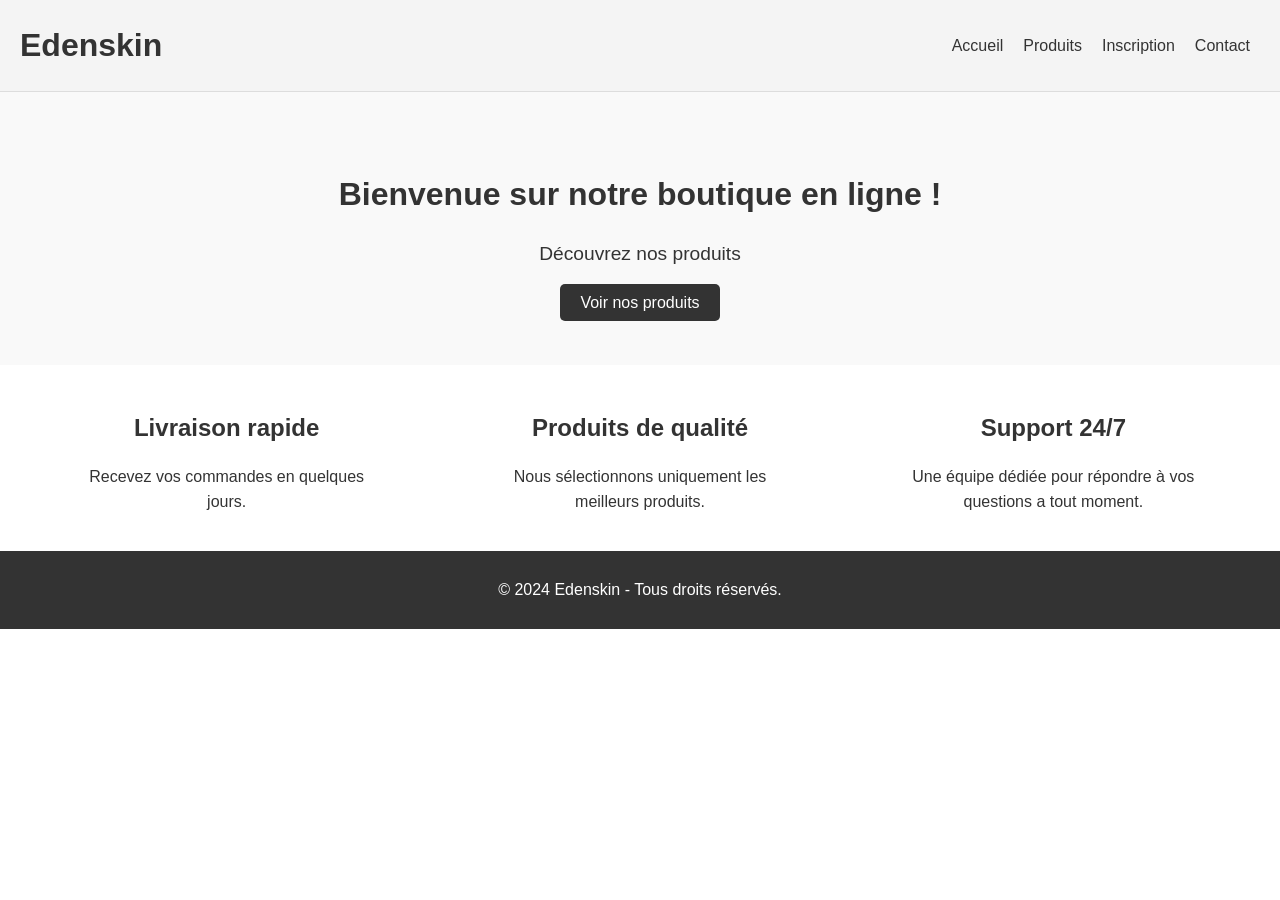
<file: index.html>
<!DOCTYPE html>
<html lang="fr">
<head>
    <meta charset="UTF-8">
    <meta name="viewport" content="width=device-width, initial-scale=1.0">
    <title>Accueil</title>
    <link rel="stylesheet" href="css/styles.css">
</head>
<body>
    <header class="header">
        <div class="logo">
            <h1>Edenskin</h1>
        </div>
        <nav class="nav">
            <ul>
                <li><a href="index.html">Accueil</a></li>
                <li><a href="html/catalogue.html">Produits</a></li>
                <li><a href="html/register.html">Inscription</a></li>
                
                <li><a href="contact.html">Contact</a></li>
            </ul>
        </nav>  
    </header>

    <main class="main-content">
        <section class="hero">
            <h2>Bienvenue sur notre boutique en ligne !</h2>
            <p>Découvrez nos produits </p>
            <a href="catalogue.html" class="btn">Voir nos produits</a>
        </section>

        <section class="features">
            <div class="feature">
                <h3>Livraison rapide</h3>
                <p>Recevez vos commandes en quelques jours.</p>
            </div>
            <div class="feature">
                <h3>Produits de qualité</h3>
                <p>Nous sélectionnons uniquement les meilleurs produits.</p>
            </div>
            <div class="feature">
                <h3>Support 24/7</h3>
                <p>Une équipe dédiée pour répondre à vos questions a tout moment.</p>
            </div>
        </section>
    </main>

    <footer class="footer">
        <p>&copy; 2024 Edenskin - Tous droits réservés.</p>
    </footer>
</body>
</html>
</file>
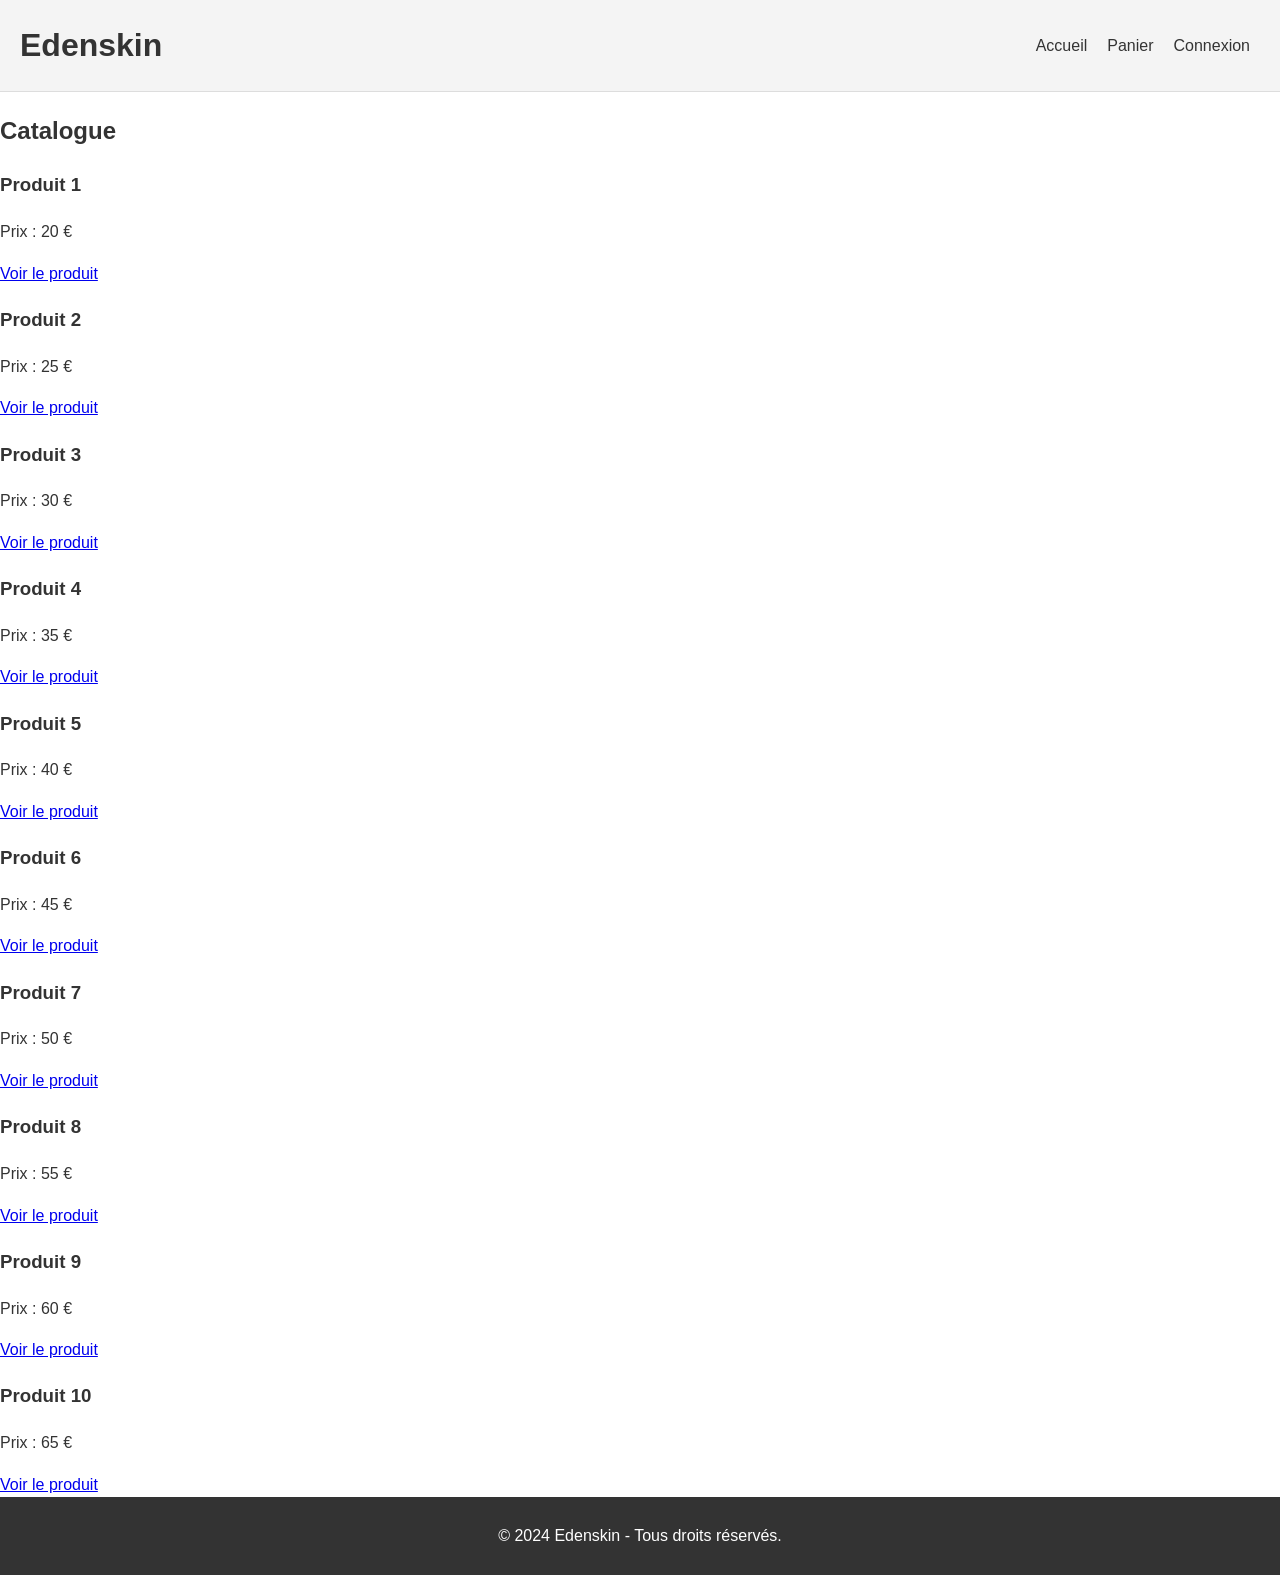
<file: html/catalogue.html>
<!DOCTYPE html>
<html lang="fr">
<head>
    <meta charset="UTF-8">
    <meta name="viewport" content="width=device-width, initial-scale=1.0">
    <title>Catalogue</title>
    <link rel="stylesheet" href="../css/styles.css">
</head>
<body>
    <header class="header">
        <div class="logo">
            <h1>Edenskin</h1>
        </div>
        <nav class="nav">
            <ul>
                <li><a href="../index.html">Accueil</a></li>
                <li><a href="panier.html">Panier</a></li>
                <li><a href="login.html">Connexion</a></li>
            </ul>
        </nav>
    </header>

    <main class="main-content">
        <h2>Catalogue</h2>
        <div class="product-list">
            <div class="product">
                <h3>Produit 1</h3>
                <p>Prix : 20 €</p>
                <a href="detail.html" class="btn">Voir le produit</a>
            </div>
            <div class="product">
                <h3>Produit 2</h3>
                <p>Prix : 25 €</p>
                <a href="detail.html" class="btn">Voir le produit</a>
            </div>
            <div class="product">
                <h3>Produit 3</h3>
                <p>Prix : 30 €</p>
                <a href="detail.html" class="btn">Voir le produit</a>
            </div>
            <div class="product">
                <h3>Produit 4</h3>
                <p>Prix : 35 €</p>
                <a href="detail.html" class="btn">Voir le produit</a>
            </div>
            <div class="product">
                <h3>Produit 5</h3>
                <p>Prix : 40 €</p>
                <a href="detail.html" class="btn">Voir le produit</a>
            </div>
            <div class="product">
                <h3>Produit 6</h3>
                <p>Prix : 45 €</p>
                <a href="detail.html" class="btn">Voir le produit</a>
            </div>
            <div class="product">
                <h3>Produit 7</h3>
                <p>Prix : 50 €</p>
                <a href="detail.html" class="btn">Voir le produit</a>
            </div>
            <div class="product">
                <h3>Produit 8</h3>
                <p>Prix : 55 €</p>
                <a href="detail.html" class="btn">Voir le produit</a>
            </div>
            <div class="product">
                <h3>Produit 9</h3>
                <p>Prix : 60 €</p>
                <a href="detail.html" class="btn">Voir le produit</a>
            </div>
            <div class="product">
                <h3>Produit 10</h3>
                <p>Prix : 65 €</p>
                <a href="detail.html" class="btn">Voir le produit</a>
            </div>
        </div>
    </main>
    
            <!-- Ajouter plus de produits -->
        </div>
    </main>

    <footer class="footer">
        <p>&copy; 2024 Edenskin - Tous droits réservés.</p>
    </footer>
</body>
</html>
</file>
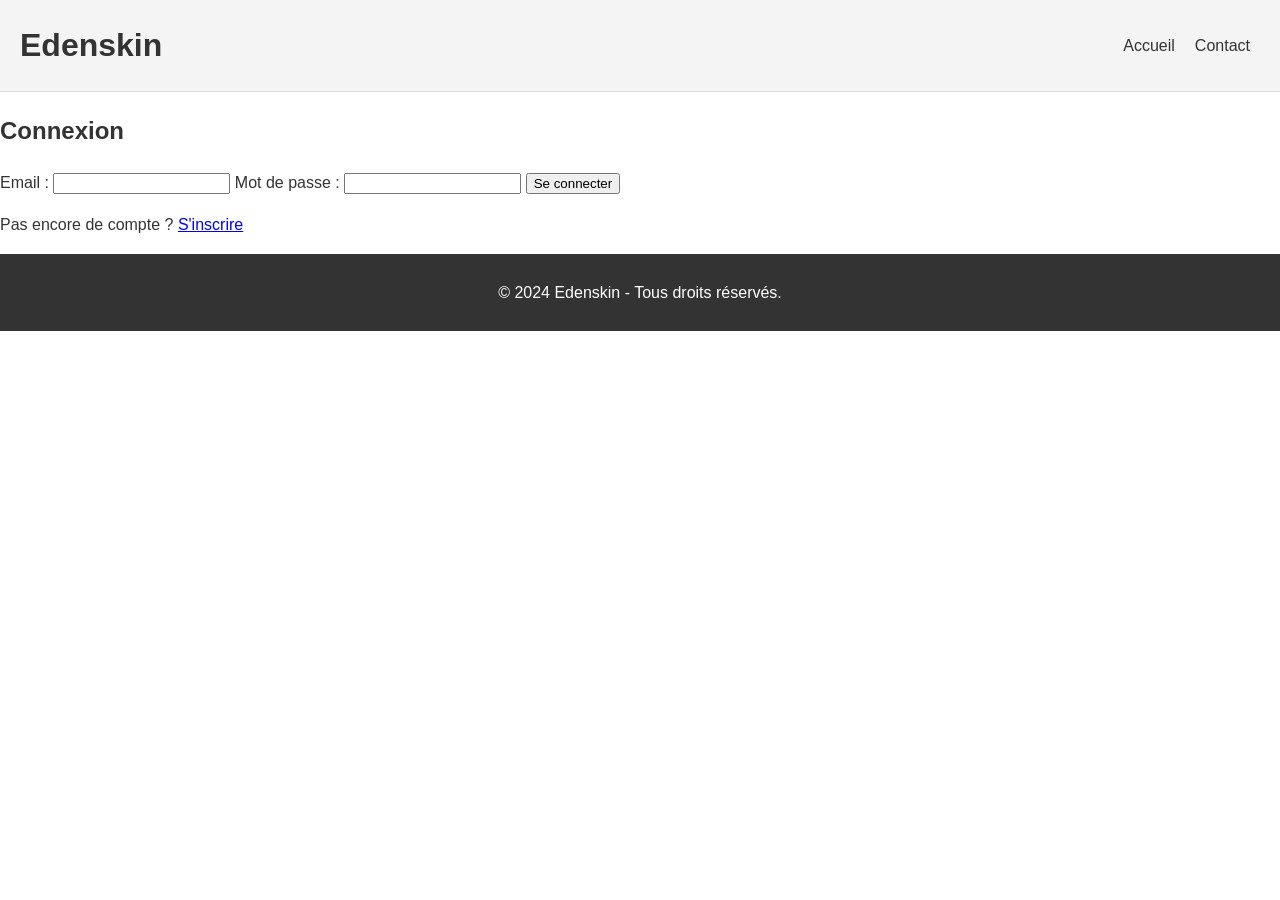
<file: html/login.html>
<!DOCTYPE html>
<html lang="fr">
<head>
    <meta charset="UTF-8">
    <meta name="viewport" content="width=device-width, initial-scale=1.0">
    <title>Connexion </title>
    <link rel="stylesheet" href="../css/styles.css">
</head>
<body>
    <header class="header">
        <div class="logo">
        <h1>Edenskin</h1>
        </div>
        <nav class="nav">
            <ul>
                <li><a href="../index.html">Accueil</a></li>
                <li><a href="contact.html">Contact</a></li>
            </ul>
        </nav>  
    </header>

    <main class="main-content">
        <h2>Connexion</h2>
        <form action="#" method="post">
            <label for="email">Email :</label>
            <input type="email" id="email" name="email" required>

            <label for="password">Mot de passe :</label>
            <input type="password" id="password" name="password" required>

            <button type="submit" class="btn">Se connecter</button>
        </form>
        <p>Pas encore de compte ? <a href="register.html">S'inscrire</a></p>
    </main>

    <footer class="footer">
        <p>&copy; 2024 Edenskin - Tous droits réservés.</p>
    </footer>
</body>
</html>
</file>
<file: css/styles.css>
/* Style général */
body {
    font-family: Arial, sans-serif;
    margin: 0;
    padding: 0;
    line-height: 1.6;
    color: #333;
}

header {
    background-color: #f4f4f4;
    padding: 20px;
    display: flex;
    justify-content: space-between;
    align-items: center;
    border-bottom: 1px solid #ddd;
}

header .logo h1 {
    margin: 0;
    color: #333;
}

header .nav ul {
    list-style: none;
    margin: 0;
    padding: 0;
    display: flex;
}

header .nav ul li {
    margin: 0 10px;
}

header .nav ul li a {
    text-decoration: none;
    color: #333;
}

.hero {
    text-align: center;
    padding: 50px 20px;
    background-color: #f9f9f9;
}

.hero h2 {
    font-size: 2rem;
    margin-bottom: 10px;
}

.hero p {
    margin-bottom: 20px;
    font-size: 1.2rem;
}

.hero .btn {
    background-color: #333;
    color: #fff;
    padding: 10px 20px;
    text-decoration: none;
    border-radius: 5px;
}

.hero .btn:hover {
    background-color: #555;
}

.features {
    display: flex;
    justify-content: space-around;
    padding: 20px;
    background-color: #fff;
}

.feature {
    text-align: center;
    max-width: 300px;
}

.feature h3 {
    font-size: 1.5rem;
    margin-bottom: 10px;
}

footer {
    text-align: center;
    padding: 10px;
    background-color: #333;
    color: #fff;
}
</file>
